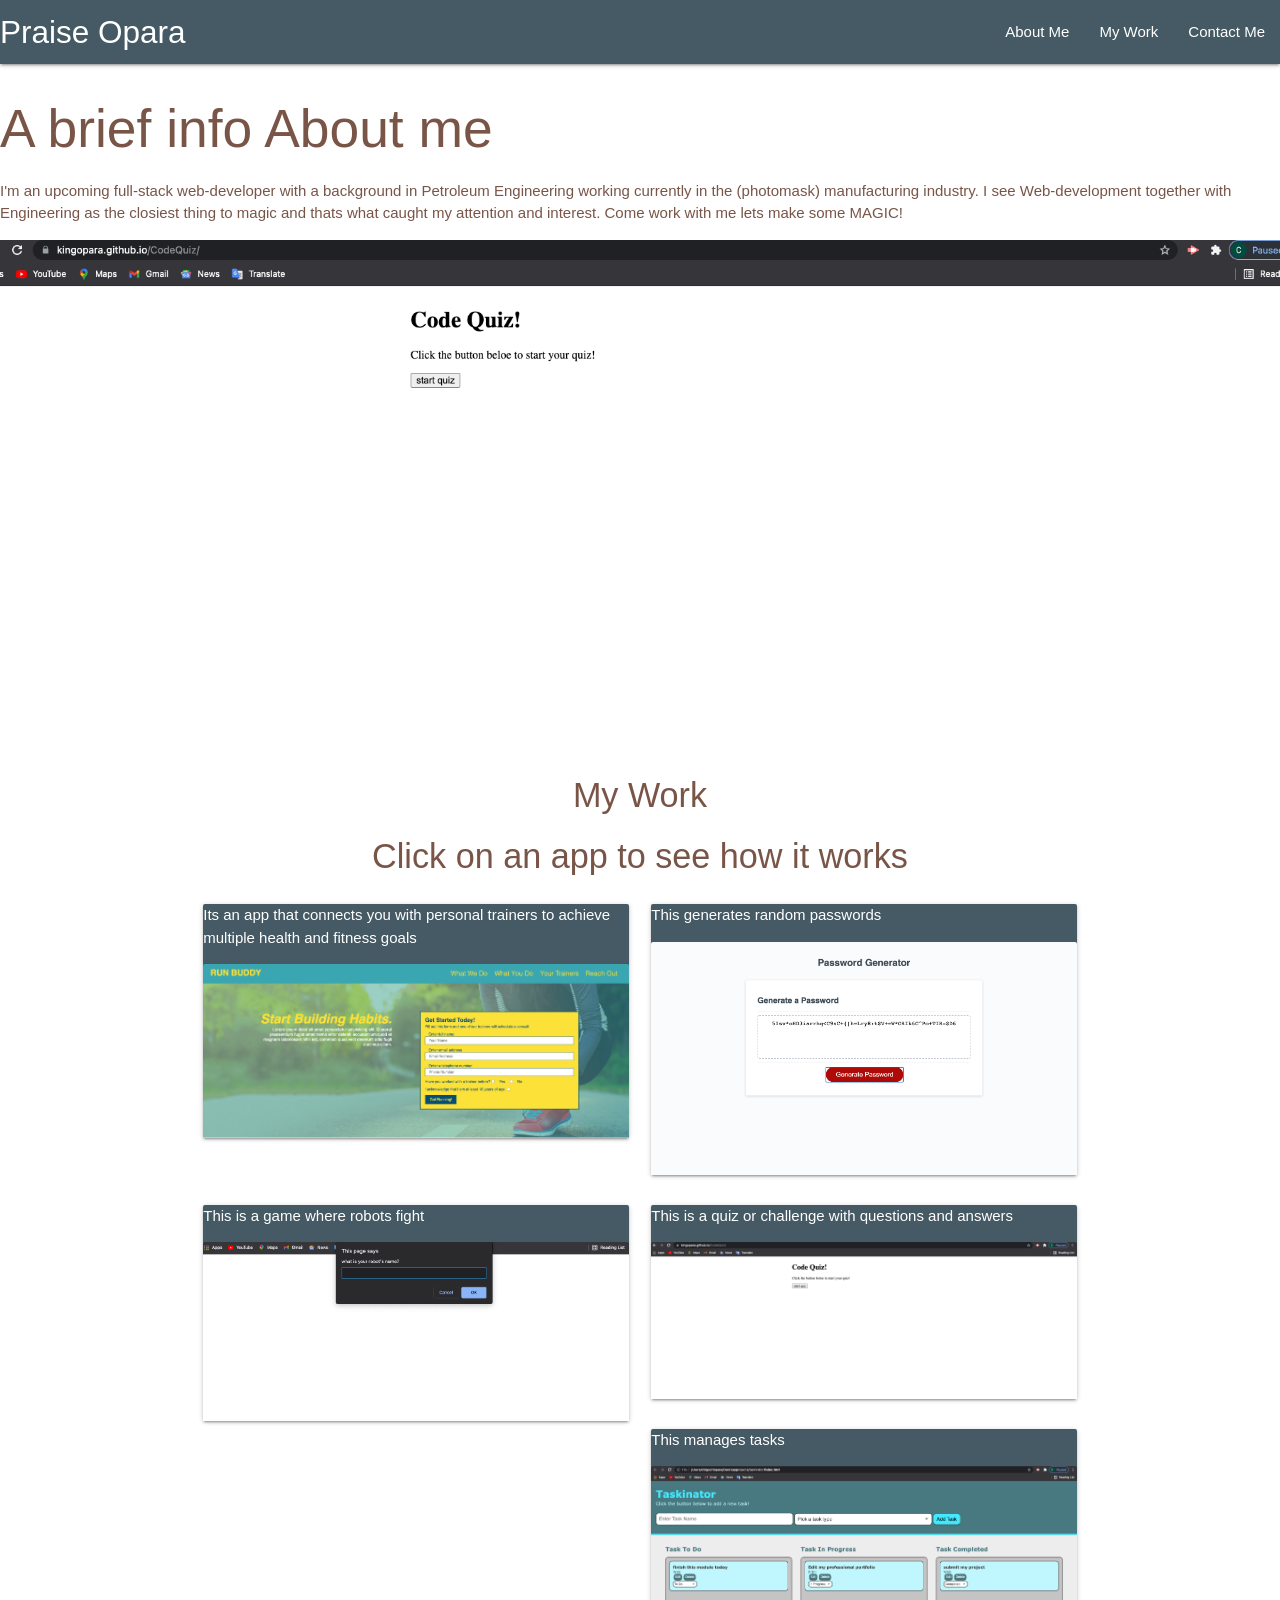
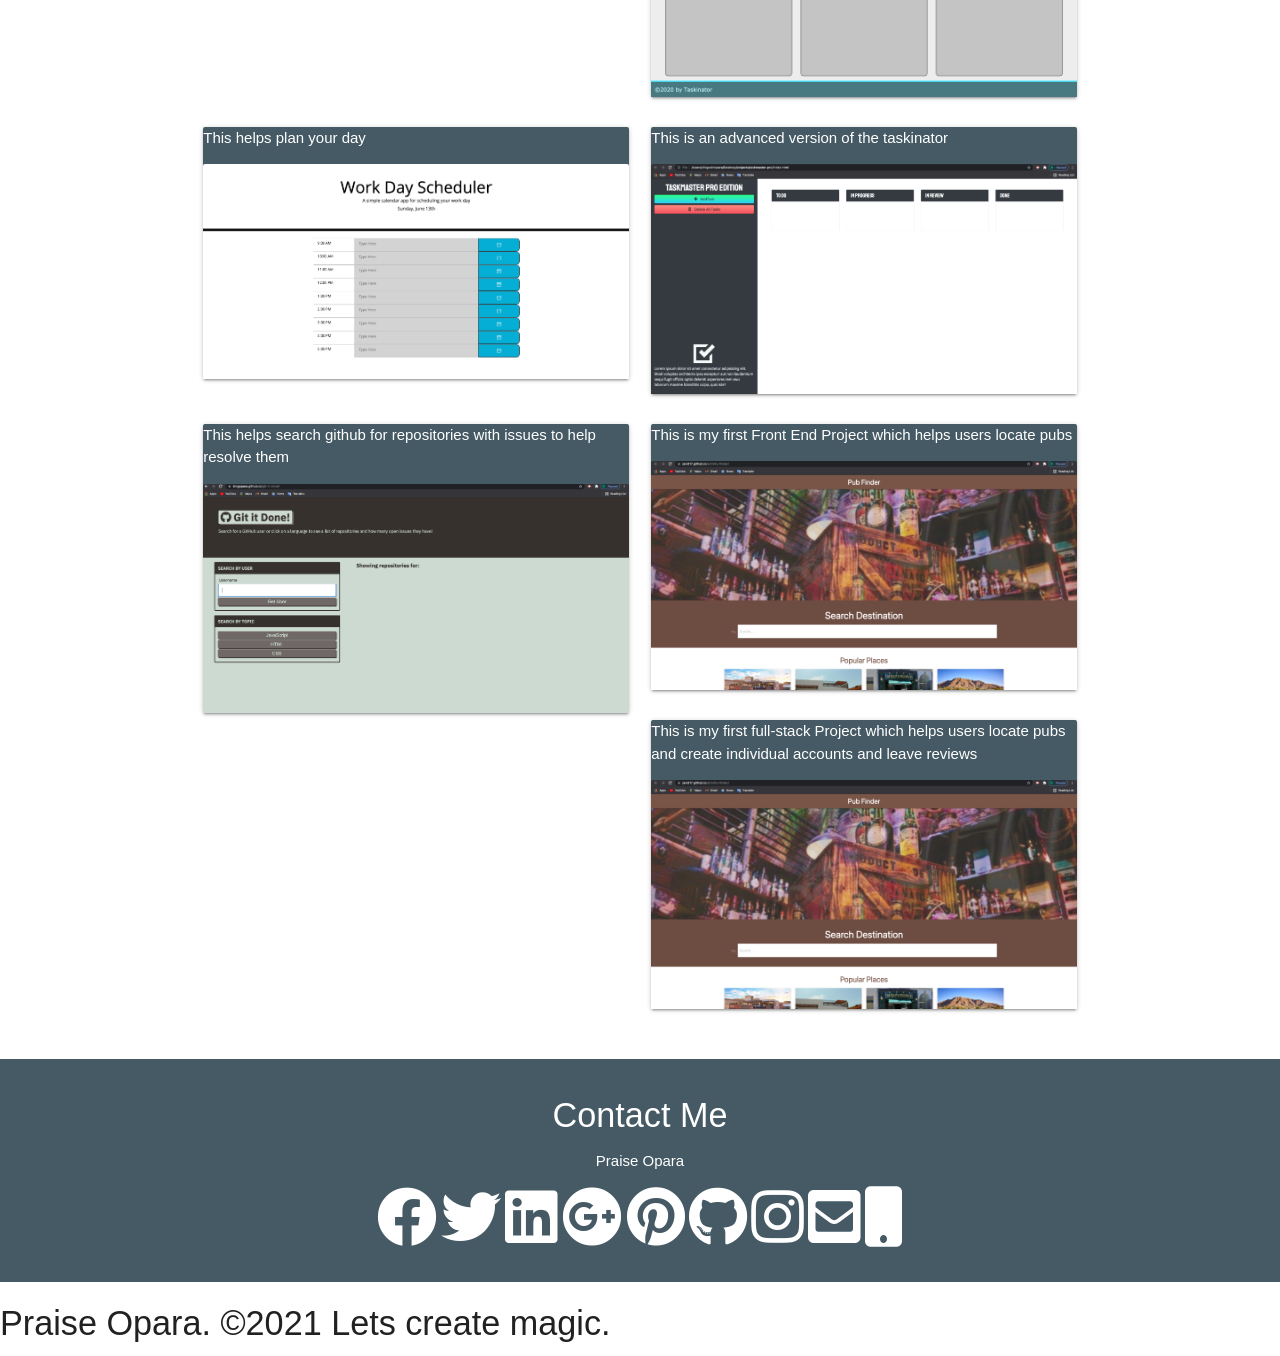
<file: index.html>
<!DOCTYPE html>
<html lang="en">
<head>
   <!--Import Google Icon Font-->
   <link href="https://fonts.googleapis.com/icon?family=Material+Icons" rel="stylesheet">
   <!--Import materialize.css-->
   <link rel="stylesheet" href="https://cdnjs.cloudflare.com/ajax/libs/materialize/1.0.0/css/materialize.min.css">
   <link rel="stylesheet" href="https://cdnjs.cloudflare.com/ajax/libs/font-awesome/5.15.3/css/all.min.css" />
   <!-- <link rel="stylesheet" href="./assets/styling.css"> -->
   <!--Let browser know website is optimized for mobile-->
   <meta name="viewport" content="width=device-width, initial-scale=1.0">    
   <title>Praise Opara</title>
</head>
<body>
    <!-- nav bar -->
    <header class="navbar-fixed">
        <nav class="blue-grey darken-2">
            <div class="nav-wrapper">
              <a href="#!" class="brand-logo">Praise Opara</a>
              <ul id="nav-mobile" class="right hide-on-med-and-down">
                <li><a href="#about-me">About Me</a></li>
                <li><a href="#my-work">My Work</a></li>
                <li><a href="#contact-me">Contact Me</a></li>
              </ul>
            </div>
        </nav>
    </header>

    <!-- about me  -->
    <section id="about-me">
        <article class="brown-text">
            <h2 class="primary-border">A brief info About me </h2>
            <p>
            I'm an upcoming full-stack web-developer with a background in Petroleum Engineering working currently in the (photomask) manufacturing industry. I see Web-development together with Engineering as the closiest thing to magic and thats what caught my attention and interest.
            Come work with me lets make some MAGIC!
            </p>
            <!-- <img src="./assets/images/portfolio.jpg" alt="a selfie of me"/> -->
        </article>

    </section>
    
    <!-- slider -->
    <div class="slider">
        <ul class="slides">
            <li>
                <img src="./assets/images/CodeQuiz.pgn.png">
                <div class="caption center-align">
                    <h3 class="light grey-text text-lighten-3"></h3>
                </div>
            </li>

            <li>
                <img src="./assets/images/git-it-done.png">
                <div class="caption left-align">
                    <h3 class="light grey-text text-lighten-3"></h3>
                </div>
            </li>
            <li>
                <img src="./assets/images/project/projectPic1.png">
                <div class="caption right-align">
                    <h3 class="light grey-text text-lighten-3"></h3>
                </div>
            </li>

            <li>
                <img src="./assets/images/robotgladiator.png">
                <div class="caption center-align">
                    <h3 class="light grey-text text-lighten-3"></h3>
                </div>
            </li>

            <li>
                <img src="./assets/images/runbuddy.jpg.png">
                <div class="caption center-align">
                    <h3 class="light grey-text text-lighten-3"></h3>
                </div>
            </li>
            <li>
                <img src="./assets/images/Screen Shot 2021-05-30 at 9.47.55 PM.png">
                <div class="caption center-align">
                    <h3 class="light grey-text text-lighten-3"></h3>
                </div>
            </li>
            <li>
                <img src="./assets/images/Taskinator.png">
                <div class="caption center-align">
                    <h3 class="light grey-text text-lighten-3"></h3>
                </div>
            </li>
            <li>
                <img src="./assets/images/taskmasterpro.png">
                <div class="caption center-align">
                    <h3 class="light grey-text text-lighten-3"></h3>
                </div>
            </li>            <li>
                <img src="./assets/images/wds.png">
                <div class="caption center-align">
                    <h3 class="light grey-text text-lighten-3"></h3>
                </div>
            </li>

        </ul>
    </div>

    <main>        
        <!-- My work section -->
        <section id="popular" class="section section-popular">
            <div class="container">
                <div id="my-work" class="row">
                    <h4 class="center"> <span class="brown-text"> My Work </span></h4>
                    <h4 class="center"> <span class="brown-text"> Click on an app to see how it works </span></h4>
                    <div class="col s12 m6">
                        <div class="card blue-grey darken-2 white-text">
                            <div class="card-image">
                                <p>Its an app that connects you with personal trainers to achieve multiple health and fitness goals</p>
                                <div>
                                    <a href="https://kingopara.github.io/run-buddy/">
                                        <img src="./assets/images/runbuddy.jpg.png" alt="Run Buddy" />
                                    </a>  
                                </div>
                            </div>
                        </div>
                    </div>
                    <div class="col s12 m6">
                        <div class="card blue-grey darken-2 white-text">
                            <div class="card-image">
                                <p>This generates random passwords</p>
                                <div>
                                    <a href="https://kingopara.github.io/PasswordGenerator./">
                                        <img src="./assets/images/Screen Shot 2021-05-30 at 9.47.55 PM.png" alt="Password Generator" />
                                      </a>  
                                </div>
                            </div>
                        </div>
                    </div>
                    <div class="col s12 m6">
                        <div class="card blue-grey darken-2 white-text">
                            <div class="card-image">
                                <p>This is a game where robots fight</p>
                                <div>
                                    <a href="https://kingopara.github.io/robot-gladiators/">
                                        <img src="./assets/images/robotgladiator.png" alt="Robot Gladiator" />
                                      </a>  
                                </div>
                            </div>
                        </div>
                    </div>
                    <div class="col s12 m6">
                        <div class="card blue-grey darken-2 white-text">
                            <div class="card-image">
                                <p>This is a quiz or challenge with questions and answers</p>
                                <div>
                                    <a href="https://kingopara.github.io/CodeQuiz/">
                                        <img src="./assets/images/CodeQuiz.pgn.png" alt="codeQuiz" />
                                      </a>  
                                </div>
                            </div>
                        </div>
                    </div>
                    <div class="col s12 m6">
                        <div class="card blue-grey darken-2 white-text">
                            <div class="card-image">
                                <p>This manages tasks</p>
                                <div>
                                    <a href="https://kingopara.github.io/taskinator/">
                                        <img src="./assets/images/Taskinator.png" alt="Tasknator" />
                                      </a>  
                                </div>
                            </div>
                        </div>
                    </div>
                    <div class="col s12 m6">
                        <div class="card blue-grey darken-2 white-text">
                            <div class="card-image">
                                <p>This helps plan your day</p>
                                <div>
                                    <a href="https://kingopara.github.io/WorkDayScheduler1/">
                                        <img src="./assets/images/wds.png" alt="WorkDaySchedulaer1" />
                                      </a>  
                                </div>
                            </div>
                        </div>
                    </div>
                    <div class="col s12 m6">
                        <div class="card blue-grey darken-2 white-text">
                            <div class="card-image">
                                <p>This is an advanced version of the taskinator</p>
                                <div>
                                    <a href="https://kingopara.github.io/taskmaster-pro/">
                                        <img src="./assets/images/taskmasterpro.png" alt="TaskmasterPro" />
                                      </a>  
                                </div>
                            </div>
                        </div>
                    </div>
                    <div class="col s12 m6">
                        <div class="card blue-grey darken-2 white-text">
                            <div class="card-image">
                                <p>This helps search github for repositories with issues to help resolve them</p>
                                <div>
                                    <a href="https://kingopara.github.io/git-it-done/">
                                        <img src="./assets/images/git-it-done.png" alt="Git-it-done" />
                                      </a>  
                                </div>
                            </div>
                        </div>
                    </div>
                    <div class="col s12 m6">
                        <div class="card blue-grey darken-2 white-text">
                            <div class="card-image">
                                <p>This is my first Front End Project which helps users locate pubs </p>
                                <div>
                                    <a href="https://kingopara.github.io/activity-finder/">
                                        <img src="./assets/images/project/projectPic1.png" alt="project1" />
                                      </a>  
                                </div>
                            </div>
                        </div>
                    </div>
                    <div class="col s12 m6">
                        <div class="card blue-grey darken-2 white-text">
                            <div class="card-image">
                                <p>This is my first full-stack Project which helps users locate pubs and create individual accounts and leave reviews</p>
                                <div>
                                    <a href="https://github.com/kingopara/rpg-racer">
                                        <img src="./assets/images/project/projectPic1.png" alt="project1" />
                                      </a>  
                                </div>
                            </div>
                        </div>
                    </div>
                </div>
            </div>
        </section>
    </main>

    <!-- contact me section -->
        <section id="contact-me" class="section section-follow blue-grey darken-2 white-text center">
            <div class="container">
                <div class="row">
                    <div class="col s12">
                        <h4>Contact Me</h4>
                        <p>Praise Opara</p>

                        <a href="https://facebook.com" class="white-text">
                            <i class="fab fa-facebook fa-4x"></i>
                        </a>
                        <a href="https://twitter.com" class="white-text">
                            <i class="fab fa-twitter fa-4x"></i>
                        </a>
                        <a href="https://linkedin.com" class="white-text">
                            <i class="fab fa-linkedin fa-4x"></i>
                        </a>
                        <a href="https://google.com" class="white-text">
                            <i class="fab fa-google-plus fa-4x"></i>
                        </a>
                        <a href="https://pinterest.com" class="white-text">
                            <i class="fab fa-pinterest fa-4x"></i>
                        </a>   
                        <a href="https://github.com/kingopara" class="white-text">
                            <i class="fab fa-github fa-4x"></i>
                        </a>   
                        <a href="https://instagram.com" class="white-text">
                            <i class="fab fa-instagram fa-4x"></i>
                        </a>   
                        <a href="https://gmail.com" class="white-text">
                            <i class="fas fa-envelope-square fa-4x"></i>
                        </a>   
                        <a href="tel:1234567890" class="white-text">
                            <i class="fas fa-mobile fa-4x"></i>
                        </a>   



                    </div>
                </div>
            </div>
        </section>
          
    <!-- footer section -->
    <footer>
        <h4> Praise Opara. &copy;2021  Lets create magic. </h4>
    </footer>


    <!-- Compiled and minified JavaScript -->
    <script src="https://cdnjs.cloudflare.com/ajax/libs/materialize/1.0.0/js/materialize.min.js"></script>
    <script src="./assets/js/script.js"></script>
</body>
</html>
</file>
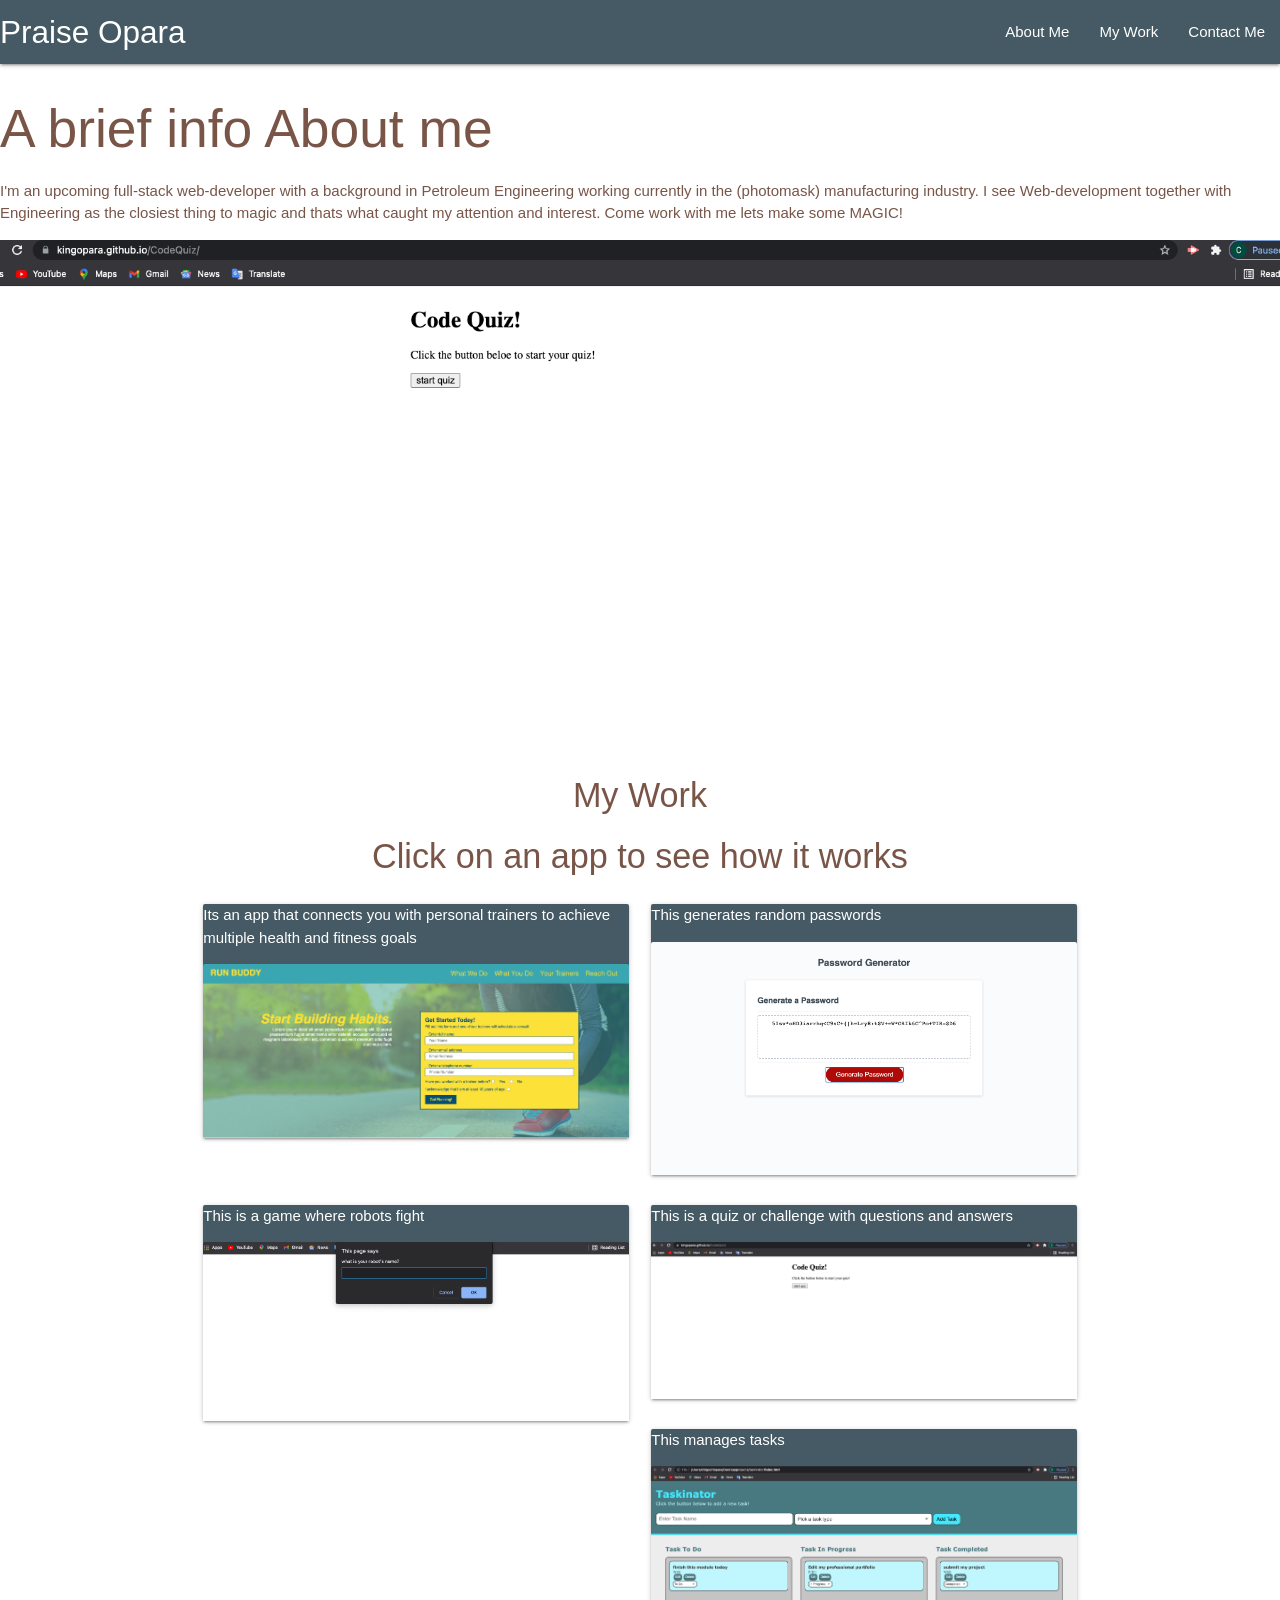
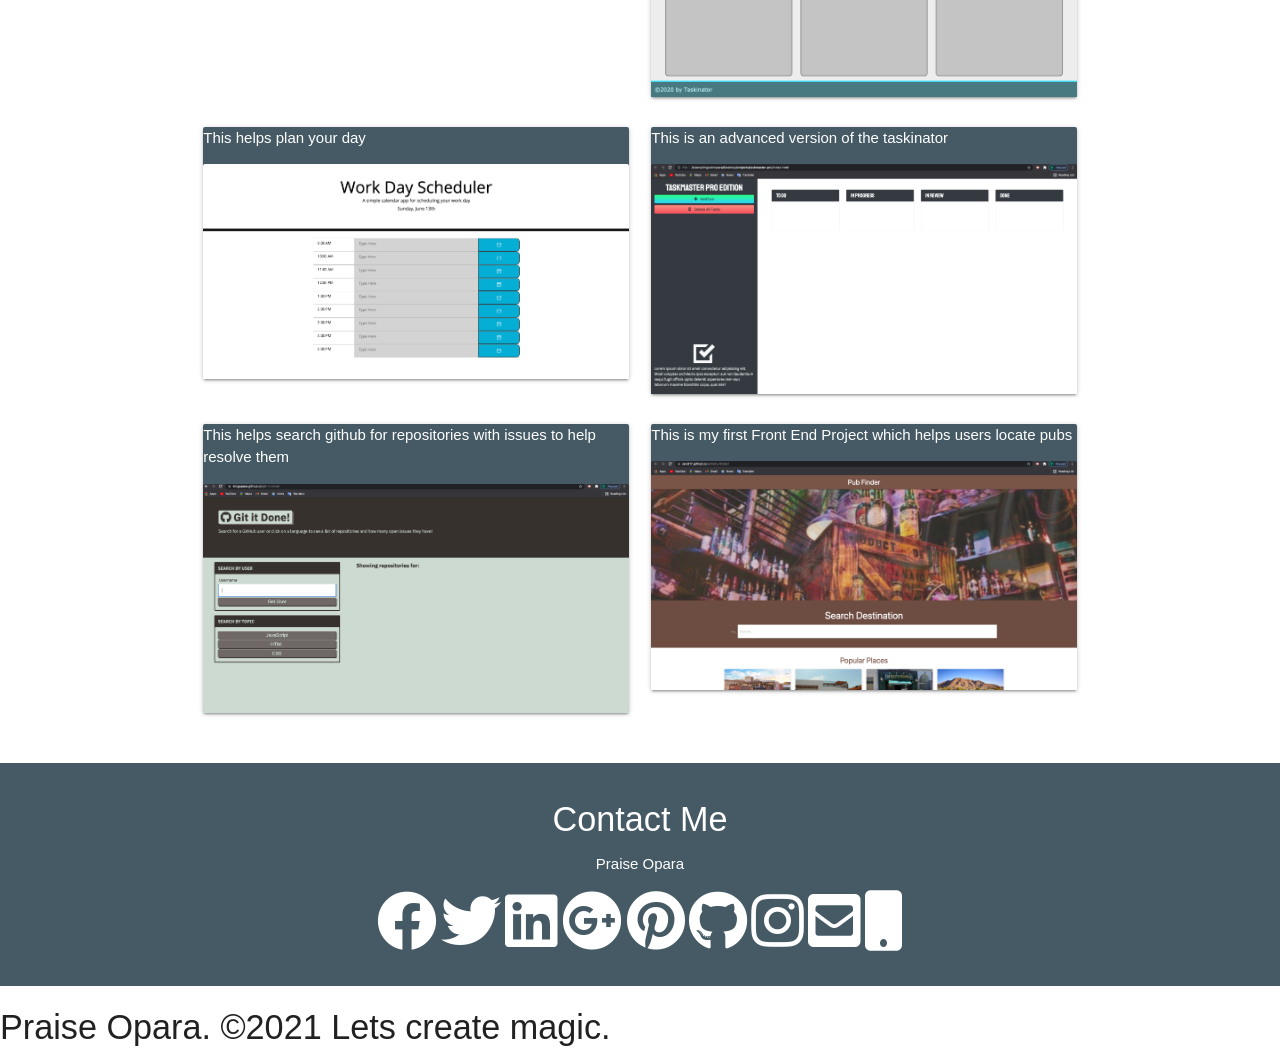
<file: index2.html>
<!DOCTYPE html>
<html lang="en">
<head>
   <!--Import Google Icon Font-->
   <link href="https://fonts.googleapis.com/icon?family=Material+Icons" rel="stylesheet">
   <!--Import materialize.css-->
   <link rel="stylesheet" href="https://cdnjs.cloudflare.com/ajax/libs/materialize/1.0.0/css/materialize.min.css">
   <link rel="stylesheet" href="https://cdnjs.cloudflare.com/ajax/libs/font-awesome/5.15.3/css/all.min.css" />
   <!-- <link rel="stylesheet" href="./assets/styling.css"> -->
   <!--Let browser know website is optimized for mobile-->
   <meta name="viewport" content="width=device-width, initial-scale=1.0">    
   <title>Praise Opara</title>
</head>
<body>
    <!-- nav bar -->
    <header class="navbar-fixed">
        <nav class="blue-grey darken-2">
            <div class="nav-wrapper">
              <a href="#!" class="brand-logo">Praise Opara</a>
              <ul id="nav-mobile" class="right hide-on-med-and-down">
                <li><a href="#about-me">About Me</a></li>
                <li><a href="#my-work">My Work</a></li>
                <li><a href="#contact-me">Contact Me</a></li>
              </ul>
            </div>
        </nav>
    </header>

    <!-- about me  -->
    <section id="about-me">
        <article class="brown-text">
            <h2 class="primary-border">A brief info About me </h2>
            <p>
            I'm an upcoming full-stack web-developer with a background in Petroleum Engineering working currently in the (photomask) manufacturing industry. I see Web-development together with Engineering as the closiest thing to magic and thats what caught my attention and interest.
            Come work with me lets make some MAGIC!
            </p>
            <!-- <img src="./assets/images/portfolio.jpg" alt="a selfie of me"/> -->
        </article>

    </section>
    
    <!-- slider -->
    <div class="slider">
        <ul class="slides">
            <li>
                <img src="./assets/images/CodeQuiz.pgn.png">
                <div class="caption center-align">
                    <h3 class="light grey-text text-lighten-3"></h3>
                </div>
            </li>

            <li>
                <img src="./assets/images/git-it-done.png">
                <div class="caption left-align">
                    <h3 class="light grey-text text-lighten-3"></h3>
                </div>
            </li>
            <li>
                <img src="./assets/images/project/projectPic1.png">
                <div class="caption right-align">
                    <h3 class="light grey-text text-lighten-3"></h3>
                </div>
            </li>

            <li>
                <img src="./assets/images/robotgladiator.png">
                <div class="caption center-align">
                    <h3 class="light grey-text text-lighten-3"></h3>
                </div>
            </li>

            <li>
                <img src="./assets/images/runbuddy.jpg.png">
                <div class="caption center-align">
                    <h3 class="light grey-text text-lighten-3"></h3>
                </div>
            </li>
            <li>
                <img src="./assets/images/Screen Shot 2021-05-30 at 9.47.55 PM.png">
                <div class="caption center-align">
                    <h3 class="light grey-text text-lighten-3"></h3>
                </div>
            </li>
            <li>
                <img src="./assets/images/Taskinator.png">
                <div class="caption center-align">
                    <h3 class="light grey-text text-lighten-3"></h3>
                </div>
            </li>
            <li>
                <img src="./assets/images/taskmasterpro.png">
                <div class="caption center-align">
                    <h3 class="light grey-text text-lighten-3"></h3>
                </div>
            </li>            <li>
                <img src="./assets/images/wds.png">
                <div class="caption center-align">
                    <h3 class="light grey-text text-lighten-3"></h3>
                </div>
            </li>

        </ul>
    </div>

    <main>        
        <!-- My work section -->
        <section id="popular" class="section section-popular">
            <div class="container">
                <div id="my-work" class="row">
                    <h4 class="center"> <span class="brown-text"> My Work </span></h4>
                    <h4 class="center"> <span class="brown-text"> Click on an app to see how it works </span></h4>
                    <div class="col s12 m6">
                        <div class="card blue-grey darken-2 white-text">
                            <div class="card-image">
                                <p>Its an app that connects you with personal trainers to achieve multiple health and fitness goals</p>
                                <div>
                                    <a href="https://kingopara.github.io/run-buddy/">
                                        <img src="./assets/images/runbuddy.jpg.png" alt="Run Buddy" />
                                    </a>  
                                </div>
                            </div>
                        </div>
                    </div>
                    <div class="col s12 m6">
                        <div class="card blue-grey darken-2 white-text">
                            <div class="card-image">
                                <p>This generates random passwords</p>
                                <div>
                                    <a href="https://kingopara.github.io/PasswordGenerator./">
                                        <img src="./assets/images/Screen Shot 2021-05-30 at 9.47.55 PM.png" alt="Password Generator" />
                                      </a>  
                                </div>
                            </div>
                        </div>
                    </div>
                    <div class="col s12 m6">
                        <div class="card blue-grey darken-2 white-text">
                            <div class="card-image">
                                <p>This is a game where robots fight</p>
                                <div>
                                    <a href="https://kingopara.github.io/robot-gladiators/">
                                        <img src="./assets/images/robotgladiator.png" alt="Robot Gladiator" />
                                      </a>  
                                </div>
                            </div>
                        </div>
                    </div>
                    <div class="col s12 m6">
                        <div class="card blue-grey darken-2 white-text">
                            <div class="card-image">
                                <p>This is a quiz or challenge with questions and answers</p>
                                <div>
                                    <a href="https://kingopara.github.io/CodeQuiz/">
                                        <img src="./assets/images/CodeQuiz.pgn.png" alt="codeQuiz" />
                                      </a>  
                                </div>
                            </div>
                        </div>
                    </div>
                    <div class="col s12 m6">
                        <div class="card blue-grey darken-2 white-text">
                            <div class="card-image">
                                <p>This manages tasks</p>
                                <div>
                                    <a href="https://kingopara.github.io/taskinator/">
                                        <img src="./assets/images/Taskinator.png" alt="Tasknator" />
                                      </a>  
                                </div>
                            </div>
                        </div>
                    </div>
                    <div class="col s12 m6">
                        <div class="card blue-grey darken-2 white-text">
                            <div class="card-image">
                                <p>This helps plan your day</p>
                                <div>
                                    <a href="https://kingopara.github.io/WorkDayScheduler1/">
                                        <img src="./assets/images/wds.png" alt="WorkDaySchedulaer1" />
                                      </a>  
                                </div>
                            </div>
                        </div>
                    </div>
                    <div class="col s12 m6">
                        <div class="card blue-grey darken-2 white-text">
                            <div class="card-image">
                                <p>This is an advanced version of the taskinator</p>
                                <div>
                                    <a href="https://kingopara.github.io/taskmaster-pro/">
                                        <img src="./assets/images/taskmasterpro.png" alt="TaskmasterPro" />
                                      </a>  
                                </div>
                            </div>
                        </div>
                    </div>
                    <div class="col s12 m6">
                        <div class="card blue-grey darken-2 white-text">
                            <div class="card-image">
                                <p>This helps search github for repositories with issues to help resolve them</p>
                                <div>
                                    <a href="https://kingopara.github.io/git-it-done/">
                                        <img src="./assets/images/git-it-done.png" alt="Git-it-done" />
                                      </a>  
                                </div>
                            </div>
                        </div>
                    </div>
                    <div class="col s12 m6">
                        <div class="card blue-grey darken-2 white-text">
                            <div class="card-image">
                                <p>This is my first Front End Project which helps users locate pubs </p>
                                <div>
                                    <a href="https://kingopara.github.io/activity-finder/">
                                        <img src="./assets/images/project/projectPic1.png" alt="project1" />
                                      </a>  
                                </div>
                            </div>
                        </div>
                    </div>
                </div>
            </div>
        </section>
    </main>

    <!-- contact me section -->
        <section id="contact-me" class="section section-follow blue-grey darken-2 white-text center">
            <div class="container">
                <div class="row">
                    <div class="col s12">
                        <h4>Contact Me</h4>
                        <p>Praise Opara</p>

                        <a href="https://facebook.com" class="white-text">
                            <i class="fab fa-facebook fa-4x"></i>
                        </a>
                        <a href="https://twitter.com" class="white-text">
                            <i class="fab fa-twitter fa-4x"></i>
                        </a>
                        <a href="https://linkedin.com" class="white-text">
                            <i class="fab fa-linkedin fa-4x"></i>
                        </a>
                        <a href="https://google.com" class="white-text">
                            <i class="fab fa-google-plus fa-4x"></i>
                        </a>
                        <a href="https://pinterest.com" class="white-text">
                            <i class="fab fa-pinterest fa-4x"></i>
                        </a>   
                        <a href="https://github.com/kingopara" class="white-text">
                            <i class="fab fa-github fa-4x"></i>
                        </a>   
                        <a href="https://instagram.com" class="white-text">
                            <i class="fab fa-instagram fa-4x"></i>
                        </a>   
                        <a href="https://gmail.com" class="white-text">
                            <i class="fas fa-envelope-square fa-4x"></i>
                        </a>   
                        <a href="tel:1234567890" class="white-text">
                            <i class="fas fa-mobile fa-4x"></i>
                        </a>   



                    </div>
                </div>
            </div>
        </section>
          
    <!-- footer section -->
    <footer>
        <h4> Praise Opara. &copy;2021  Lets create magic. </h4>
    </footer>


    <!-- Compiled and minified JavaScript -->
    <script src="https://cdnjs.cloudflare.com/ajax/libs/materialize/1.0.0/js/materialize.min.js"></script>
    <script src="./assets/js/script.js"></script>
</body>
</html>
</file>
